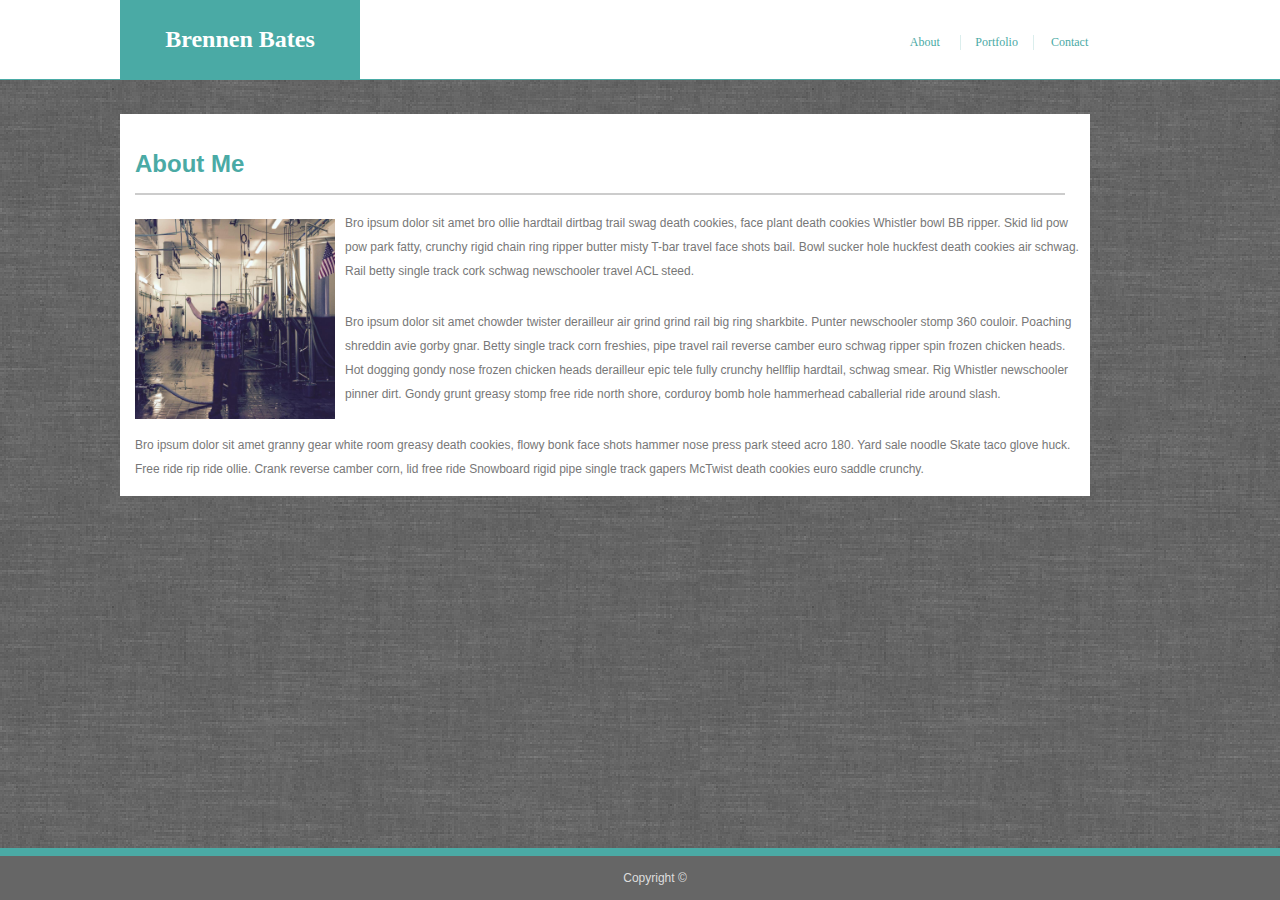
<file: index.html>
<!DOCTYPE html>
<html>
  <head>
    <meta charset="UTF-8">
    <title>Biography</title>
    <link href="assets/css/style.css" type="text/css" rel="stylesheet">
  
</head>

  <body link="#4aaaa5" vlink="#4aaaa5" alink="#4aaaa5">
    
     <!-- For the header section of the page, I created a div for the name and a div containing the links to the other sections (about, portfolio and contact).
  
  The about, portfolio and contact links are all in their own individual divs.  These are all nested.  I gave the div classes borders for the necessary decoration on the page.
  -->

    <header>
    

      <div class="name">
        <h1>Brennen Bates</h1>
      </div>
    
      <div class="tabs">
        
        <div class="about">
          <a href="index.html">About</a>
        </div>

        <div class="portfolio">
        <a href="portfolio.html">Portfolio</a>
        </div>

        <div class="contact"> 
          <a href="contact.html">Contact</a>
        </div> 

      </div>


    </header>

    
   
    <br>

      
    


<!-- Setting up what I called the aboutmesection, probably better to name it main next time. In this section I had to get the image to line up with the text.
I also had to get the text to be double spaced, this is done in the style.css file. -->
  

    <div class="aboutmesection">

      <h1 id="abmhead">About Me</h1>

           
          
          
              <img src="assets/images/PictureofBrennen.jpg" alt="Picture of Brennen" align="left" id="aboutmepic">
          
             <p class="aboutmeparagraph">

                  Bro ipsum dolor sit amet bro ollie hardtail dirtbag trail swag death cookies, face plant death cookies Whistler bowl BB ripper. Skid lid pow pow park fatty, crunchy rigid chain ring ripper butter misty T-bar travel face shots bail. Bowl sucker hole huckfest death cookies air schwag. Rail betty single track cork schwag newschooler travel ACL steed. 

              </p>

              <p class="aboutmeparagraph">

                  Bro ipsum dolor sit amet chowder twister derailleur air grind grind rail big ring sharkbite. Punter newschooler stomp 360 couloir. Poaching shreddin avie gorby gnar. Betty single track corn freshies, pipe travel rail reverse camber euro schwag ripper spin frozen chicken heads. Hot dogging gondy nose frozen chicken heads derailleur epic tele fully crunchy hellflip hardtail, schwag smear. Rig Whistler newschooler pinner dirt. Gondy grunt greasy stomp free ride north shore, corduroy bomb hole hammerhead caballerial ride around slash.

              </p>

              <p class="aboutmeparagraph">

              Bro ipsum dolor sit amet granny gear white room greasy death cookies, flowy bonk face shots hammer nose press park steed acro 180. Yard sale noodle Skate taco glove huck. Free ride rip ride ollie. Crank reverse camber corn, lid free ride Snowboard rigid pipe single track gapers McTwist death cookies euro saddle crunchy.
                  
            </p>

          




  </div>

  
 
  
    </div>


    

  </body>

    <footer>

      Copyright ©

    </footer>
</html>

<!-- Addition Specifications -->

<!-- 

  Colors Pro-tip: Use the Eye Dropper Chrome extension to find the colors used on web pages.


Teal color (used for headings and backgrounds): #4aaaa5

Regular font color (used for paragraphs and all text besides the headings): #777777

Main header background color: #ffffff

Main header border color: #cccccc

Footer background color: #666666

Main content background color: #ffffff

Main content border color: #dddddd




Fonts:


For heading fonts use font-family: 'Georgia', Times, Times New Roman, serif;.
For all other fonts use 'Arial', 'Helvetica Neue', Helvetica, sans-serif;.



Profile Image Found on index.html:


Use a picture of yourself.
If you don't have a picture, you can grab a placeholder image from LoremPixel. Save the images to your images folder.



Portfolio Images:


Placeholder images can be found at LoremPixel.
Save the images to your images folder.



Background Images:


The background pattern used was found on Subtle Patterns. You can browse through that site and find whichever pattern you like.



Dimensions:


The entire content and the main section content area is 960px wide.
-->
</file>
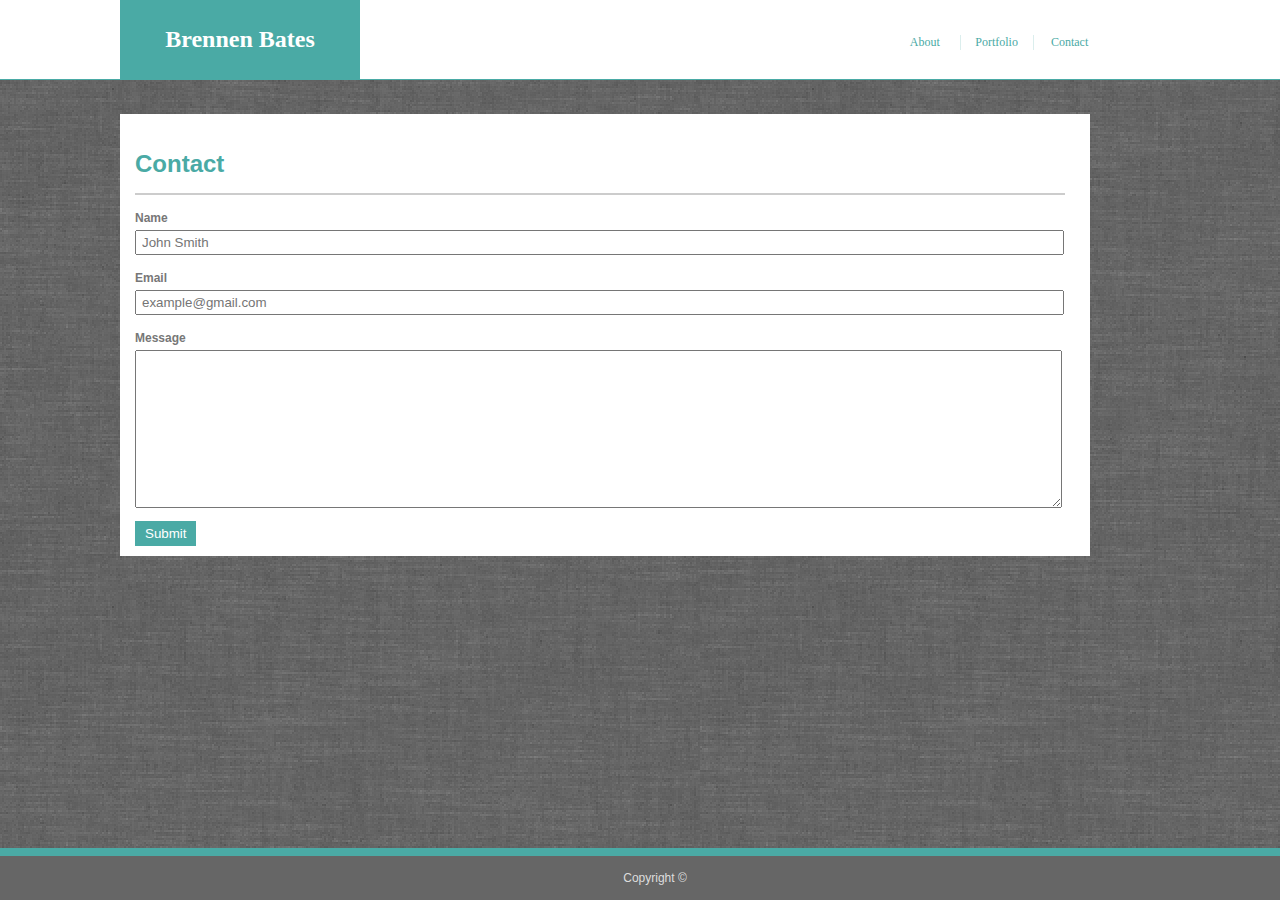
<file: contact.html>
<!DOCTYPE html>
<html>
  <head>
    <meta charset="UTF-8">
    <title>Biography</title>
    <link href="assets/css/style.css" type="text/css" rel="stylesheet">
  
</head>

  <body link="#4aaaa5" vlink="#4aaaa5" alink="#4aaaa5">
    
    <header>
    
  <!-- For the header section of the page, I created a div for the name and a div containing the links to the other sections (about, portfolio and contact).
  
  The about, portfolio and contact links are all in their own individual divs.  These are all nested.  I gave the div classes borders for the necessary decoration on the page.
  -->

      <div class="name">
        <h1>Brennen Bates</h1>
      </div>
    
      <div class="tabs">
        
        <div class="about">
          <a href="index.html">About</a>
        </div>

        <div class="portfolio">
        <a href="portfolio.html">Portfolio</a>
        </div>

        <div class="contact"> 
          <a href="contact.html">Contact</a>
        </div> 

      </div>


    </header>

    
   
    <br>

      
    



<!-- setting up a form and it's various inputs for this 'contact' section.  The message input is done as a 'textarea' instead of an 'input'
This allows the user to expand and contract the message area. -->  

    <div class="mycontactsection">

            <h1 id="abmhead">Contact</h1>


            <form>

                <h4>Name</h4>
                <input type="text" class="basicinput" placeholder="John Smith" name="nameinput">

                <h4>Email</h4>
                <input type="text" class="basicinput" placeholder="example@gmail.com" name="emailinput"> 

                <h4>Message</h4>
                
                  <textarea id="message" name="messageinput"> </textarea>
                  
                <input type="submit" value="Submit" class="submitbutton">

            </form>

          




    </div>

  
 
  
</div>


    

  </body>

    <footer>

      Copyright ©

    </footer>
</html>
</file>
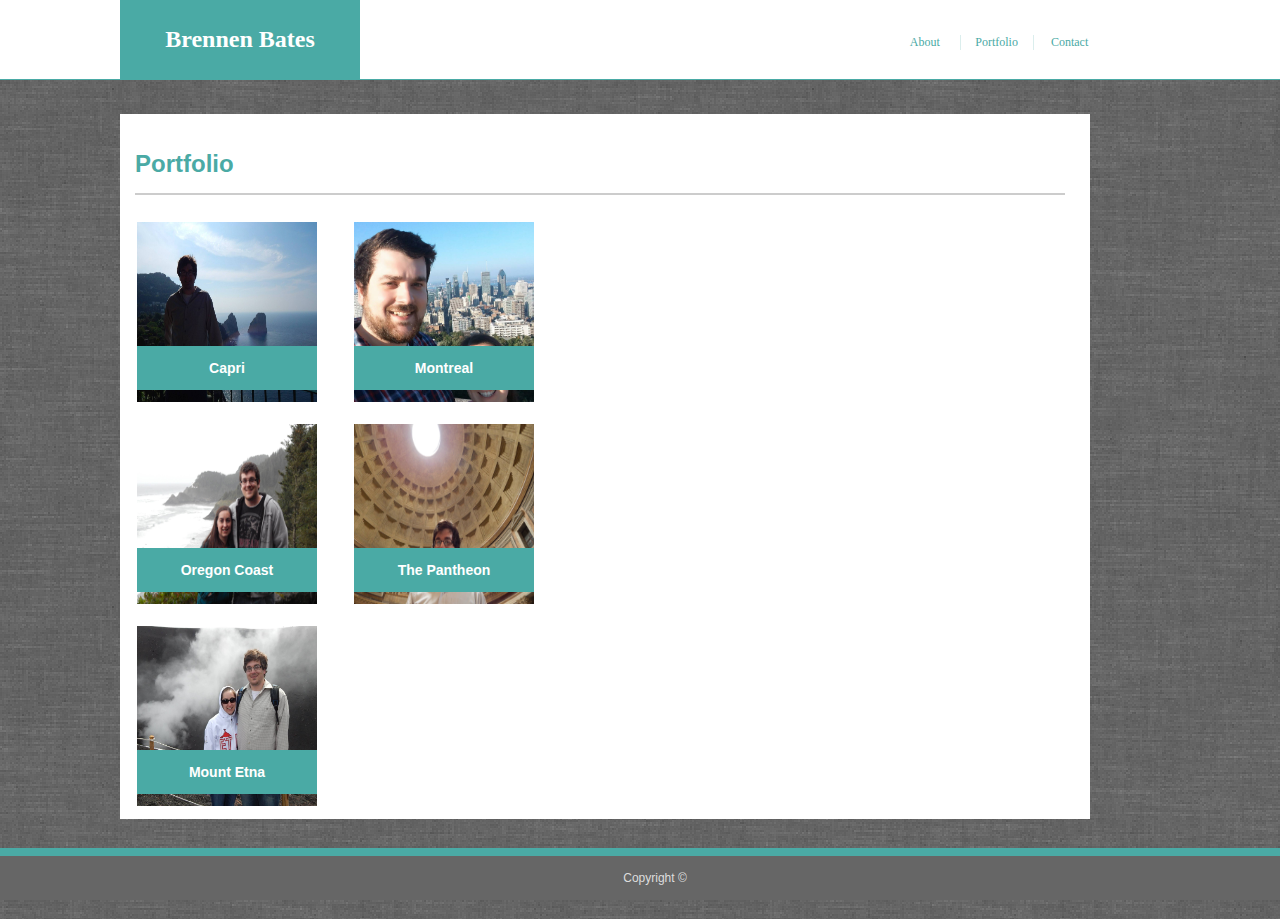
<file: portfolio.html>
<!DOCTYPE html>
<html>
  <head>
    <meta charset="UTF-8">
    <title>Biography</title>
    <link href="assets/css/style.css" type="text/css" rel="stylesheet">
  
</head>

  <body link="#4aaaa5" vlink="#4aaaa5" alink="#4aaaa5">

  <!-- For the header section of the page, I created a div for the name and a div containing the links to the other sections (about, portfolio and contact).
  
  The about, portfolio and contact links are all in their own individual divs.  These are all nested.  I gave the div classes borders for the necessary decoration on the page.
  -->
    <header>
    

      <div class="name">
        <h1>Brennen Bates</h1>
      </div>
    
      <div class="tabs">
        
        <div class="about">
          <a href="index.html">About</a>
        </div>

        <div class="portfolio">
        <a href="portfolio.html">Portfolio</a>
        </div>

        <div class="contact"> 
          <a  href="contact.html">Contact</a>
        </div> 

      </div>


    </header>

    
   
    <br>

      
    



  

    <div class="myportfoliosection">

            <h1 id="abmhead">Portfolio</h1>
          

<!--For the portfolio section, I created a table and in each cell I inserted a picture.  For each picture I overlayed a text box (textWrapper div) banner.   -->
           
          <table id="portfoliotable">

            <tr>
                
                <td>
                    <div class="contentWrapper">
                    <img src="assets/images/Capriphoto.jpg" class="tablepic" alt="Capri">
                      <div class="textWrapper">
                        <p class="pictureBanner">Capri</p>
                      </div>

                    </div>
                     
                </td>    



                <td>
                  <div class="contentWrapper">  
                    <img src="assets/images/Montreal.jpg" class="tablepic" alt="Montreal">
                    <div class="textWrapper">
                      <p class="pictureBanner">Montreal</p>
                    </div>
                  </div>
                    
                </td>
                
            </tr>

            <tr>
                <td>
                  <div class="contentWrapper">
                      <img src="assets/images/oregoncoast.jpg" class="tablepic" alt="Oregon Coast">
                      <div class="textWrapper">
                          <p class="pictureBanner">Oregon Coast</p>
                      </div>
                  </div>
                </td>
               
                <td>
                  <div class="contentWrapper">
                      <img src="assets/images/pantheon.jpg" class="tablepic" alt="The Pantheon">
                      <div class="textWrapper">
                          <p class="pictureBanner">The Pantheon</p>
                        </div>
                  </div>
                </td>
            </tr>

            <tr>
                <td>
                    <div class="contentWrapper">
                        <img src="assets/images/mountetna.jpg" class="tablepic" alt="Mount Etna">
                        <div class="textWrapper">
                            <p class="pictureBanner">Mount Etna</p>
                          </div>
                        </div>
                </td>
            </tr>
            
           
            </table>




     </div>

  
 
  
</div>


    

  </body>

    <footer>

      Copyright ©

    </footer>
</html>
</file>
<file: assets/css/style.css>
body {
    margin: 0;
    padding: 0;
    font-family: 'Arial', 'Helvetica Neue', Helvetica, sans-serif;
    font-size: 12px;
    color: #dddddd;
    background: #eeeeee;

    background-image: url("../images/grey_wash_wall_@2X.png");
    
    background-position: left top; 

    
}

header {

    float: left;
    background-color: #ffffff;
    
    width: 100%;
    font-family: 'Georgia', Times, Times New Roman, serif;
    color: #4aaaa5;
    border-bottom:solid;
    border-color: #4aaaa5;
    border-width: 1px;

    
}


footer {

    background-color: #666666;
    text-align: center;
    width: 100%;
    position:fixed;
    left:0;
    bottom:0;
    padding:15px;
    border-top:solid;
    border-color: #4aaaa5;
    border-width: 8px;


    
}




#abmhead {

    border-bottom: solid;
    border-width: 2px;

    margin-left: 15px;
    margin-right: 15px;
    
    padding-top: 15px;
    padding-bottom: 15px;

    color: #4aaaa5;
    border-color: #cccccc;

}

h4 {
    margin-left: 15px;
    margin-bottom: 5px;
    color: #777777;
    
}

.basicinput {
    width: 920px;
    padding: 3px 0 3px 5px;
}

#message {
    width: 920px;
    height: 150px;
    padding: 3px 0 3px 5px;
    margin-bottom: 10px;
    margin-left: 15px;
    resize: both;
    overflow: auto;
}


.submitbutton {
    margin-bottom: 10px;
    color: #ffffff;
    background-color: #4aaaa5;
    text-decoration: none;
    text-align: center;
    border: none;
    padding: 5px 10px 5px 10px;
}

.aboutmeparagraph{
    line-height: 2;
    padding-left: 15px;
    padding-bottom: 15px;
    color: #777777;
    
}



.aboutmesection {
    width: 960px;
    margin-top: 100px;
    margin-left: 120px;
    margin-bottom: 100px;
    padding-top: 5px;
    padding-right: 10px;
    background-color:#ffffff;

}

.myportfoliosection {
    width: 960px;
    margin-top: 100px;
    margin-left: 120px;
    margin-bottom: 100px;
    padding-top: 5px;
    padding-right: 10px;
    background-color:#ffffff;

}

.mycontactsection {

    width: 960px;
    margin-top: 100px;
    margin-left: 120px;
    margin-bottom: 100px;
    padding-top: 5px;
    padding-right: 10px;
    background-color:#ffffff;
}

input {
    
    margin-left: 15px;
   
}



#aboutmepic{
    padding-left: 15px;
    padding-right: 10px;
    padding-top: 7.7px;
    width:200px;
    height:200px;
}

a {

    text-decoration: none;
}

.name {

    background-color: #4aaaa5;
    float: left;
    width: 240px;
    color: #ffffff;
    margin: 0 0 0 120px;
    text-align: center;
    padding: 10px 0 10px 0;

}


.tabs {

  
    float: left;
    width: 240px;
    padding: 35px 0 0 0;
    margin-left: 530px;
    
}

.about {

    
    float: left;
    width: 29%;
    text-align: center;
    border-right: solid; 
    border-color:rgb(74,170,165,0.2);
    border-width: 1px;
    
}

.contact {

    
    float: left;
    width: 30%;
    text-align: center;
    
}

.portfolio {

    
    float: left;
    width: 30%;
    text-align: center;
    border-right: solid; 
    border-color:rgb(74,170,165,0.2);
    border-width: 1px;

}


.background {

    width: 100%;
}


#portfoliotable {    
}

td {
    align-content: left;
  
    height: 200px;
    width: 200px;
    padding: 0px 0px 0px 15px;
    margin-bottom: 15px;
}

.tablepic {

    height: 180px;
    width: 180px;
}

.contentWrapper {

    position: relative;
    z-index: 1;
}

.textWrapper {

    position: absolute;
    width: 180px;
    text-align: center;
    background-color: #4aaaa5;
    color: #ffffff;
    z-index: 2;
    bottom: 15px;
    font-size: 14px;
    font-weight: bold;
    
}
</file>
